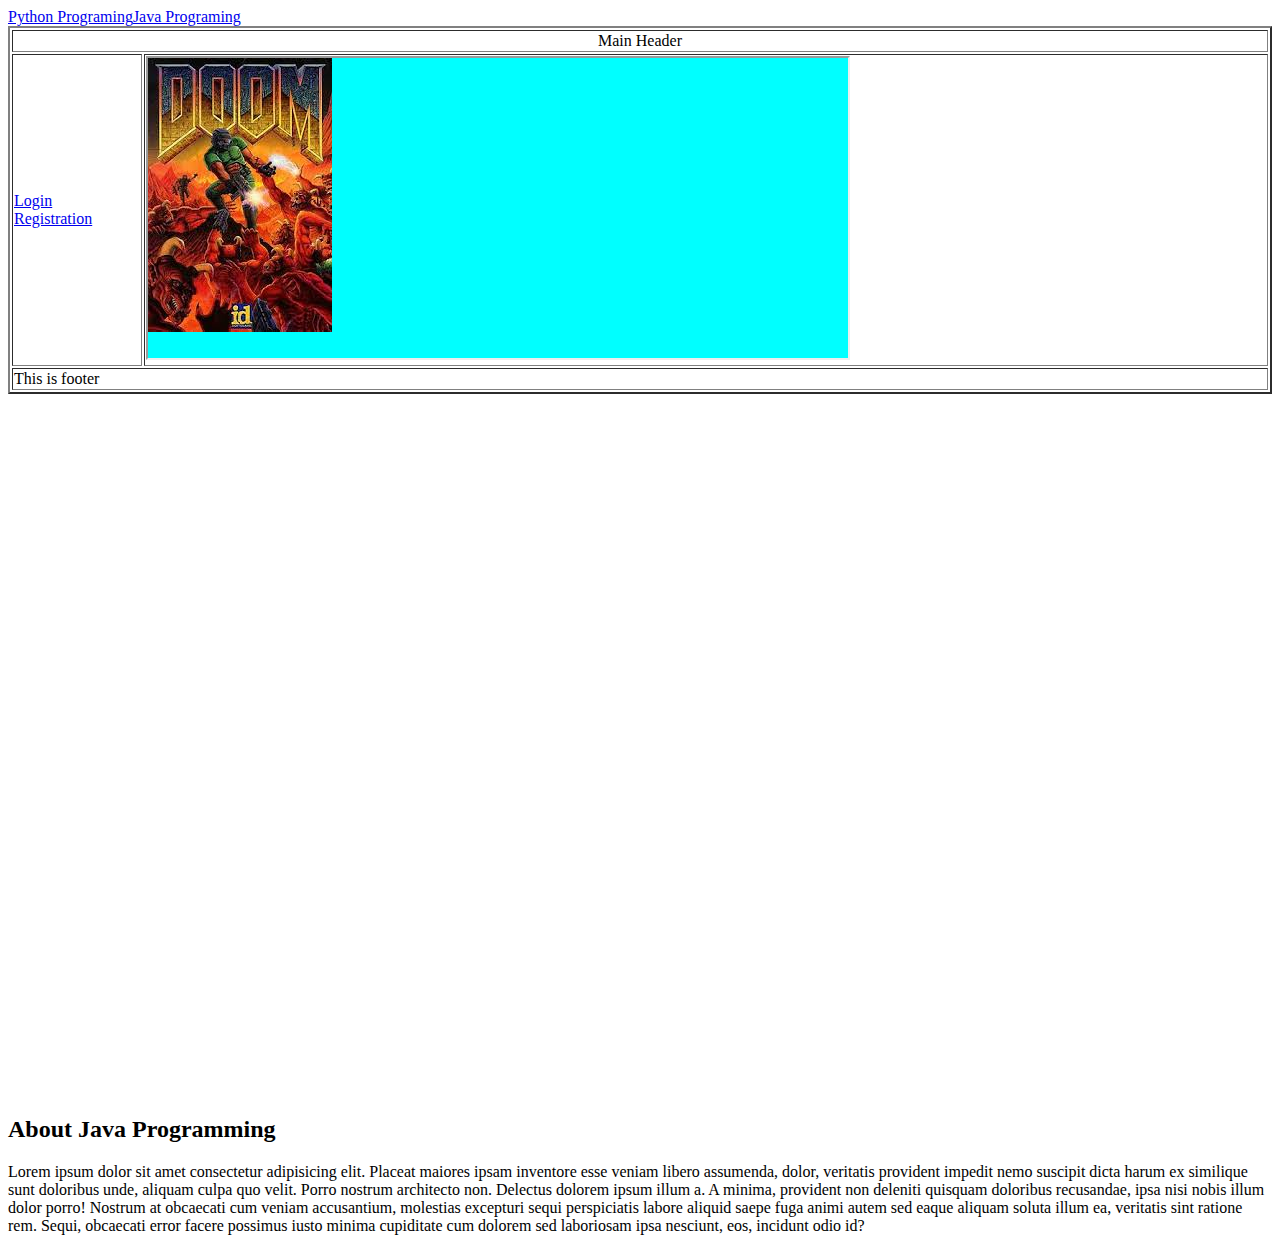
<file: index.html>
<!DOCTYPE html>
<html lang="en">
<head>
    <meta charset="UTF-8">
    <meta name="viewport" content="width=device-width, initial-scale=1.0">
    <title>Document</title>
</head>
<body>
    
    <table border="2" width="100%">
        <thead>
            <a href="#python">Python Programing</a>
            <a href="#java">Java Programing</a>
        </thead>
        <tbody>
            <tr align="center">
                <td colspan="3">Main Header</td>
            </tr>
            <tr>
                <td><a href="login.html" target="myframe" >Login</a> <br> <a href="registration.html" target="myframe">Registration</a> </td>
                <td>
                    <iframe src="images/doom.jpeg" name="myframe" height="300" width="700" style="background-color: aqua;"></iframe>
                </td>
            </tr>
            <tr>
                <td colspan="2">This is footer</td>
            </tr>
        </tbody>
        
    </table>
    <br><br><br><br><br><br><br><br><br><br><br><br><br><br><br><br><br><br><br><br><br><br><br><br><br><br><br><br><br><br><br><br><br><br><br><br><br><br><br>
    <h2>About Java Programming</h2>
    <p id="java">Lorem ipsum dolor sit amet consectetur adipisicing elit. Placeat maiores ipsam inventore esse veniam libero assumenda, dolor, veritatis provident impedit nemo suscipit dicta harum ex similique sunt doloribus unde, aliquam culpa quo velit. Porro nostrum architecto non. Delectus dolorem ipsum illum a. A minima, provident non deleniti quisquam doloribus recusandae, ipsa nisi nobis illum dolor porro! Nostrum at obcaecati cum veniam accusantium, molestias excepturi sequi perspiciatis labore aliquid saepe fuga animi autem sed eaque aliquam soluta illum ea, veritatis sint ratione rem. Sequi, obcaecati error facere possimus iusto minima cupiditate cum dolorem sed laboriosam ipsa nesciunt, eos, incidunt odio id?</p>

</body>
</html>
</file>
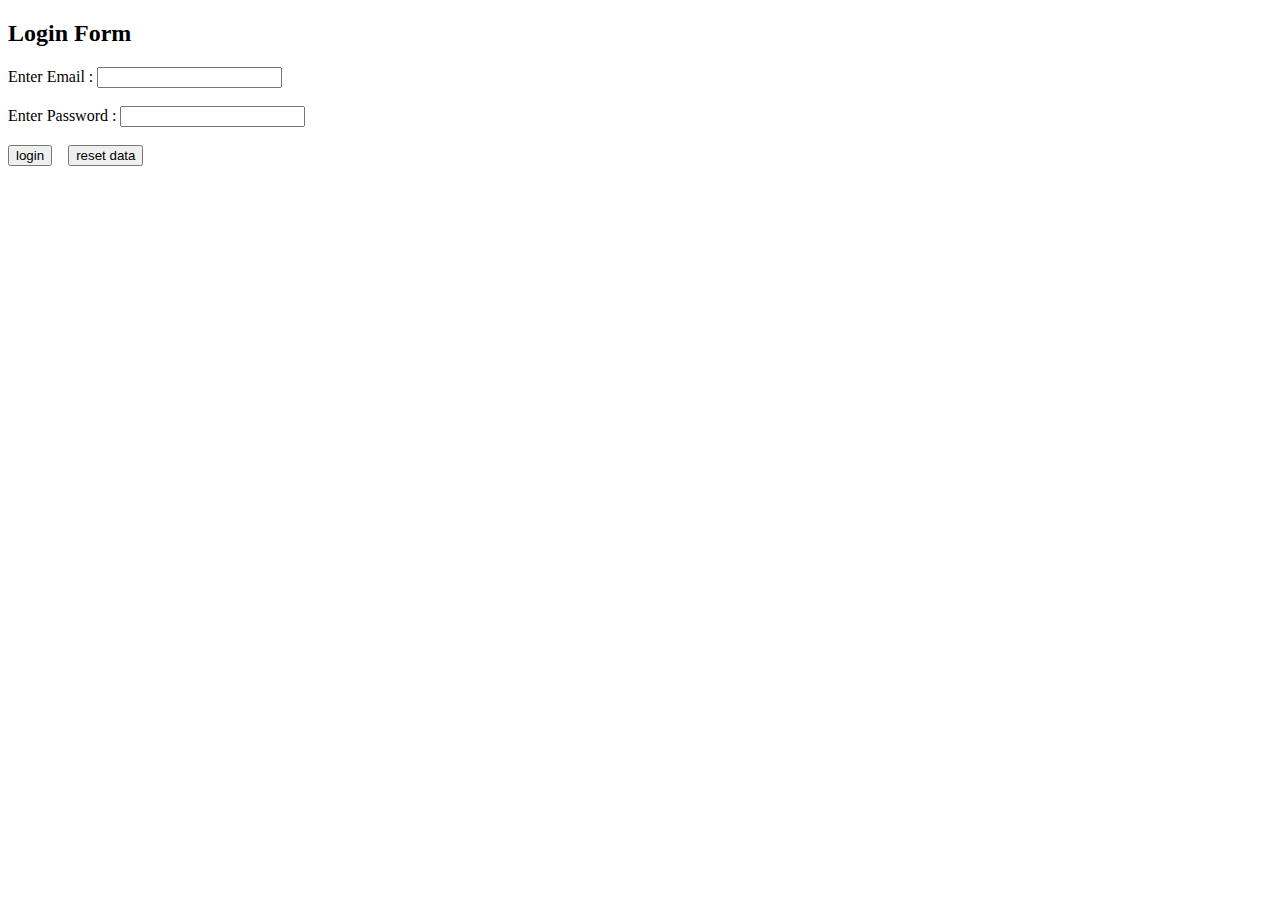
<file: login.html>
<!DOCTYPE html>
<html lang="en">
<head>
    <meta charset="UTF-8">
    <meta name="viewport" content="width=device-width, initial-scale=1.0">
    <title>Document</title>
</head>
<body>
    <h2>Login Form</h2>
    <form action="" method="get">
        <label for="login">Enter Email :</label>
        <input type="email" name="email" id="login">
        <br><br>
        <label for="pass">Enter Password :</label>
        <input type="password" name="pwd" id="pass">
        <br><br>
        <input type="submit" name="btn" value="login"> &nbsp;&nbsp;
        <input type="reset" name="reset" value="reset data">
    </form>
</body>
</html>
</file>
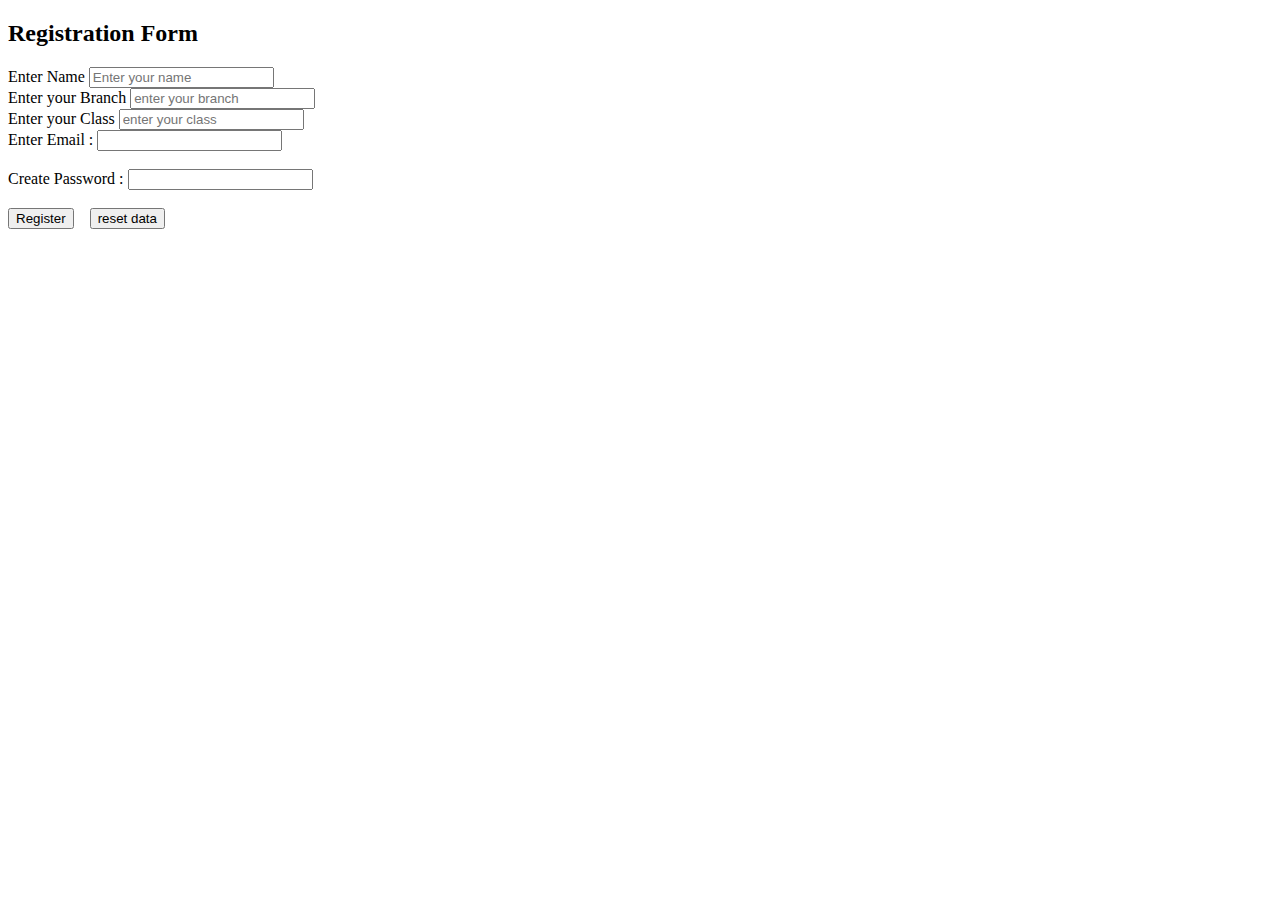
<file: registration.html>
<!DOCTYPE html>
<html lang="en">
<head>
    <meta charset="UTF-8">
    <meta name="viewport" content="width=device-width, initial-scale=1.0">
    <title>Document</title>
</head>
<body>
    <h2>Registration Form</h2>
    <form action="success.html" method="get">
        
        <label for="name">Enter Name</label>
        <input type="text" name="name" id="name" placeholder="Enter your name" required>
        <br>
        <label for="Branch">Enter your Branch</label>
        <input type="text" name="Branch" id="branch" placeholder="enter your branch" required>
        <br>
        <label for="Class">Enter your Class</label>
        <input type="text" name="class" id="class" placeholder="enter your class" required>
        <br>
        <label for="register">Enter Email :</label>
        <input type="email" name="email" id="register">
        <br><br>
        <label for="pass">Create Password :</label>
        <input type="password" name="pwd" id="pass">
        <br><br>
        <input type="submit" name="btn" value="Register"> &nbsp;&nbsp;
        <input type="reset" name="reset" value="reset data">
    </form>
</body>
</html>
</file>
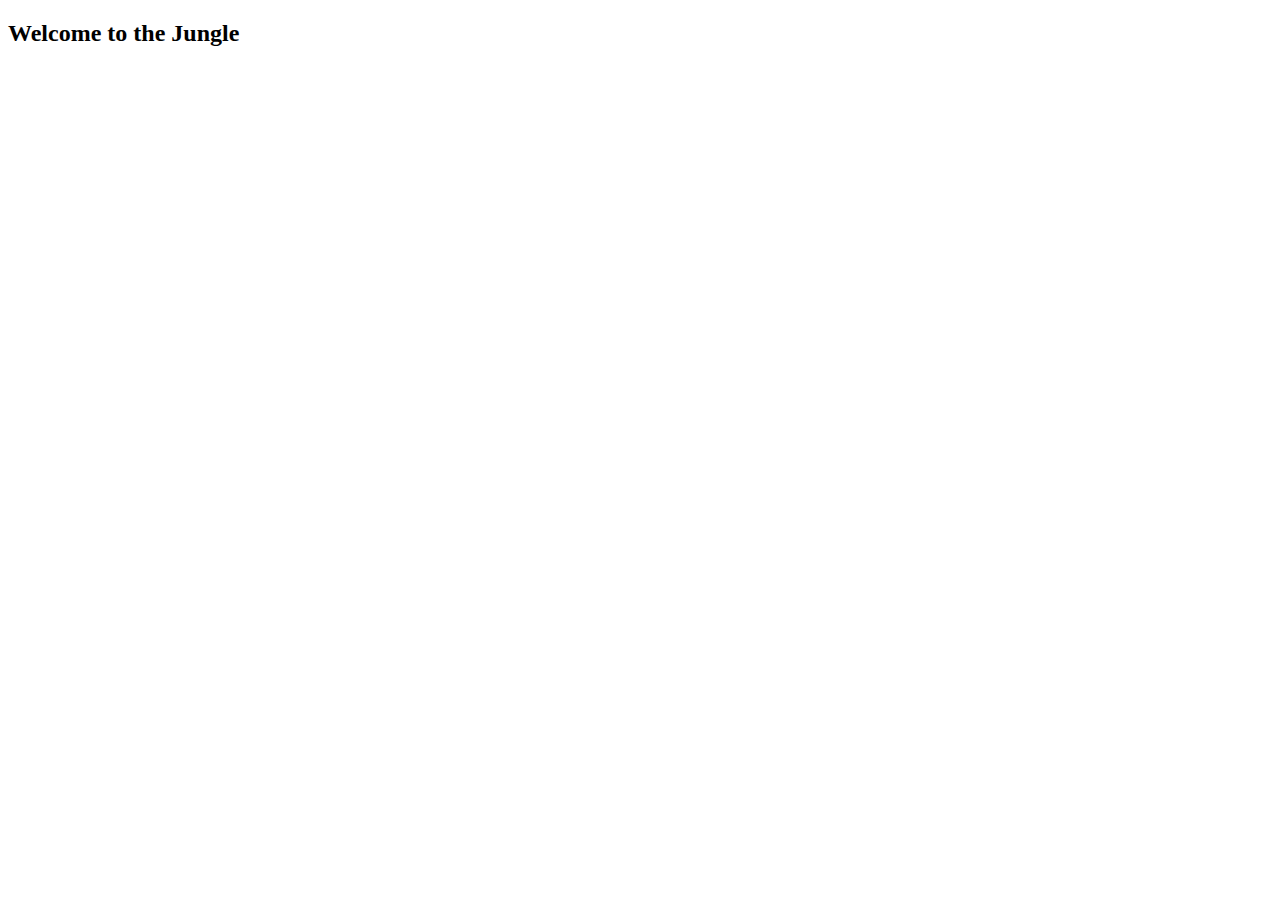
<file: success.html>
<!DOCTYPE html>
<html lang="en">
<head>
    <meta charset="UTF-8">
    <meta name="viewport" content="width=device-width, initial-scale=1.0">
    <title>Document</title>
</head>
<body>
    <h2>Welcome to the Jungle</h2>
</body>
</html>
</file>
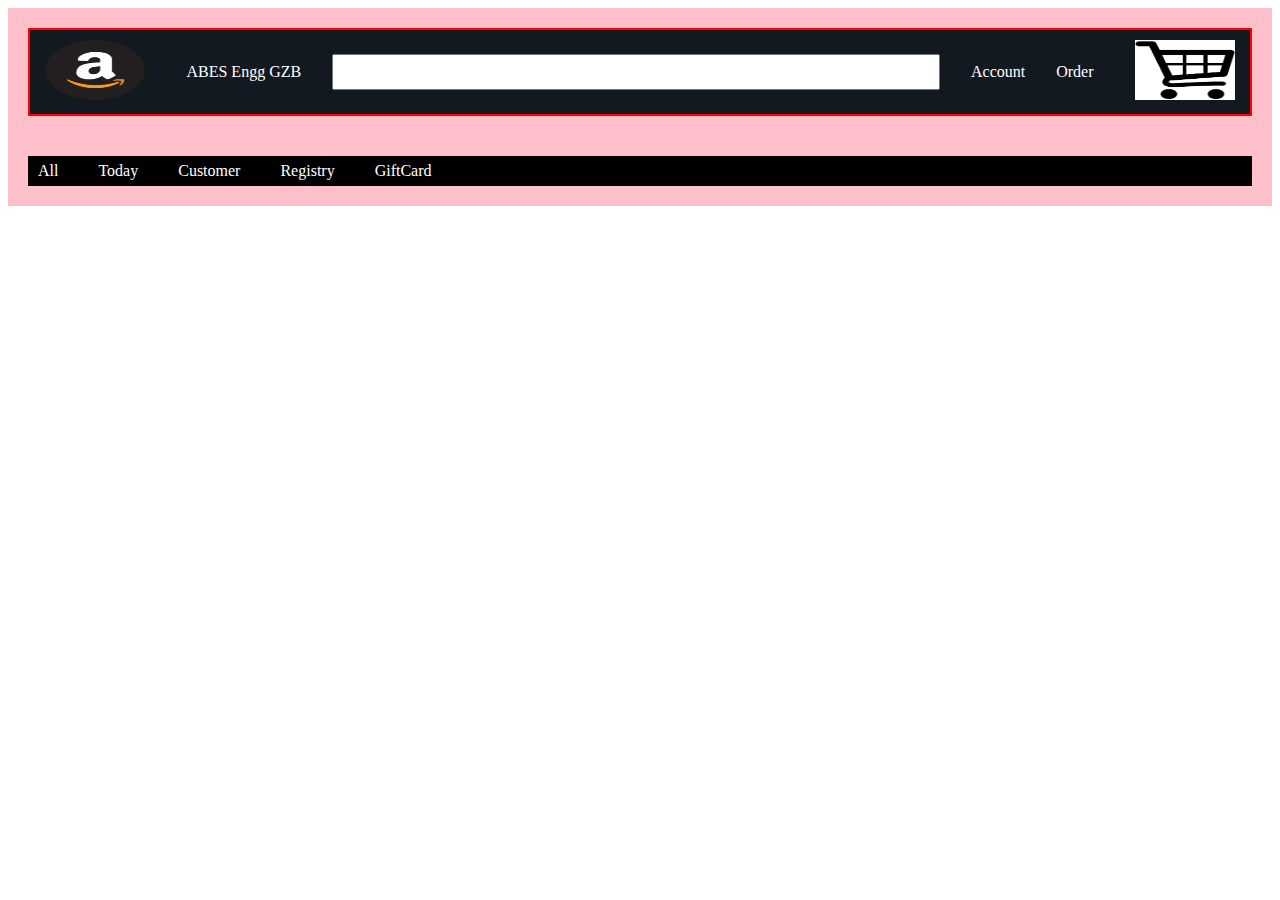
<file: amazon/amazon.html>
<!DOCTYPE html>
<html lang="en">
<head>
    <meta charset="UTF-8">
    <meta name="viewport" content="width=device-width, initial-scale=1.0">
    <title>Amazon</title>
    <link rel="stylesheet" href="amazon.css">
</head>
<body>
    <div class="container">
        <div class="searchnav">
            <div class="row1"><img src="logo.webp" alt="amazon"></div>
            <div class="row2">ABES Engg GZB</div>
            <div class="row3">
                <label for="search"></label>
                <input type="text" id="search">
            </div>
            <div class="row4">Account</div>
            <div class="row5">Order</div>
            <div class="row6"><img src="cart.png" alt="cart"></div>
        </div>
        <div class="nav">
            <div class="r1">All</div>
            <div class="r2">Today</div>
            <div class="r3">Customer</div>
            <div class="r4">Registry</div>
            <div class="r5">GiftCard</div>
        </div>
    </div>
</body>
</html>
</file>
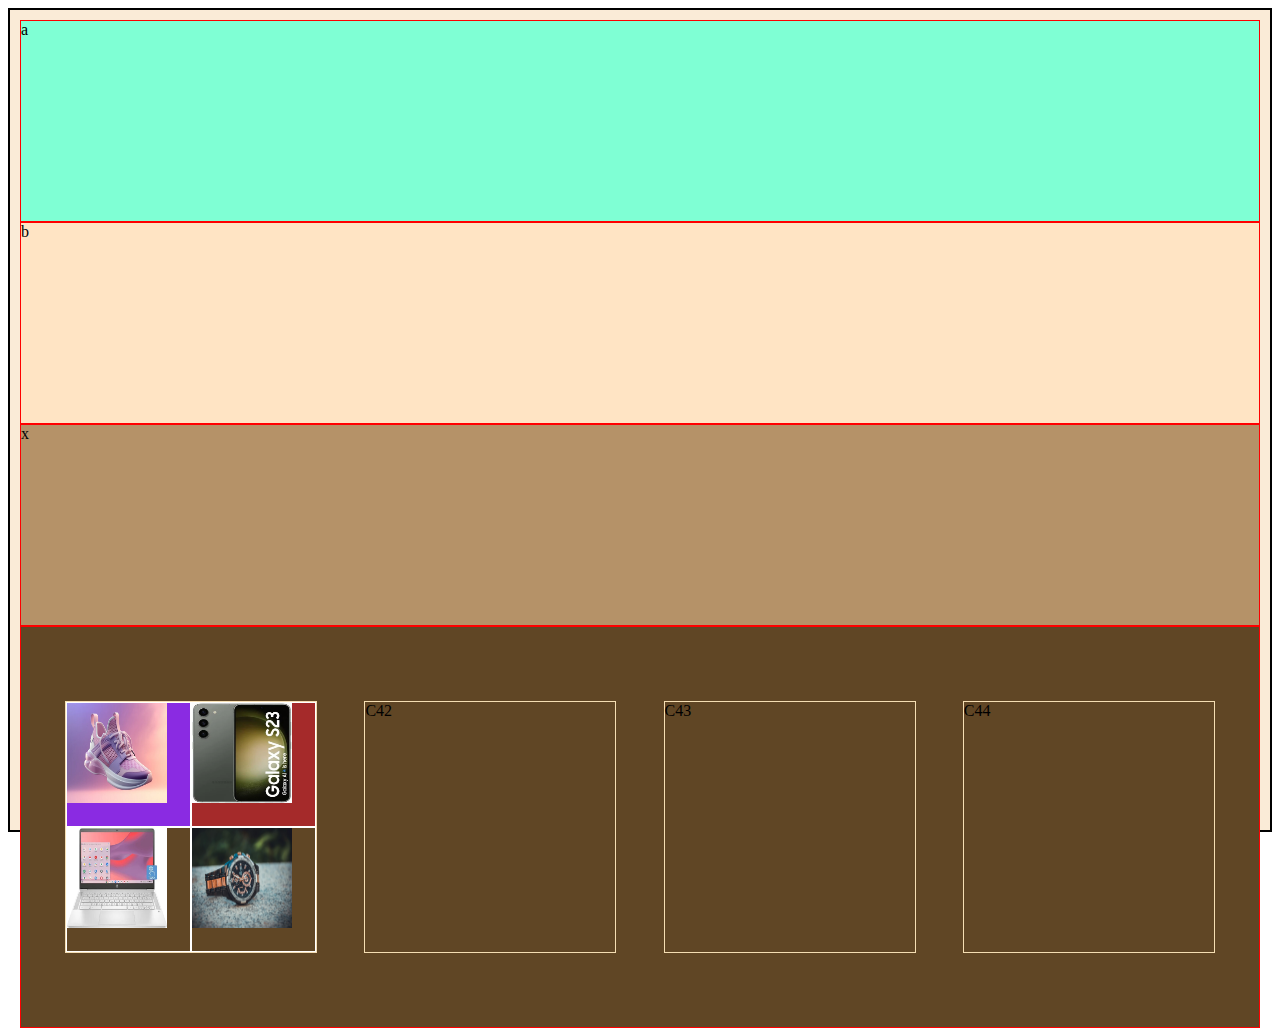
<file: amazon/amazon2.html>
<!DOCTYPE html>
<html lang="en">
<head>
    <meta charset="UTF-8">
    <meta name="viewport" content="width=device-width, initial-scale=1.0">
    <title>Document</title>
    <link rel="stylesheet" href="amazon2.css">
</head>
<body>
    <div class="container">
        <div class="child1">a</div>
        <div class="child2">b</div>
        <div class="child3">x</div>
        <div class="child4">
            <div class="c41">
                <div class="c411"><img src="shoes.jpg" alt="shoes"></div>
                <div class="c412"><img src="mobile.webp" alt="mobile"></div>
                <div class="c413"><img src="laptop.webp" alt="laptop"></div>
                <div class="c414"><img src="watch.jpg" alt="watch"></div>
            </div>
            <div class="c42">C42</div>
            <div class="c43">C43</div>
            <div class="c44">C44</div>
        </div>
    </div>
</body>
</html>
</file>
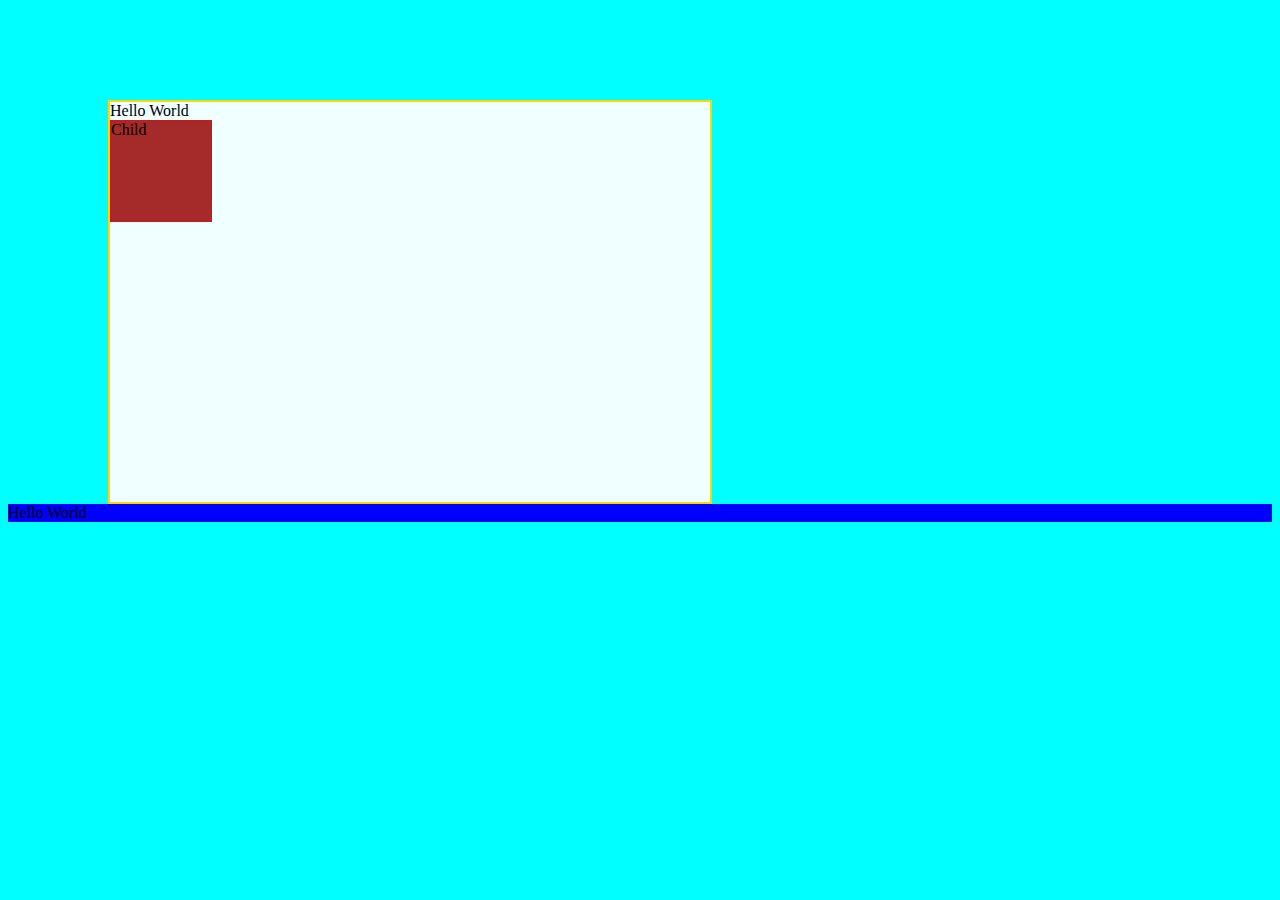
<file: CSS/ccsWorkHTML.html>
<!DOCTYPE html>
<html lang="en">
<head>
    <meta charset="UTF-8">
    <meta name="viewport" content="width=device-width, initial-scale=1.0">
    <title>Document</title>
    <link rel="stylesheet" href="style.css">
</head>
<body>
    <div class="container">
        Hello World
        <div class="child1">
            Child
        </div>
    </div>
    <div class="container1" id="con">
        Hello World 
        <p ></p>
    </div>
</body>
</html>
</file>
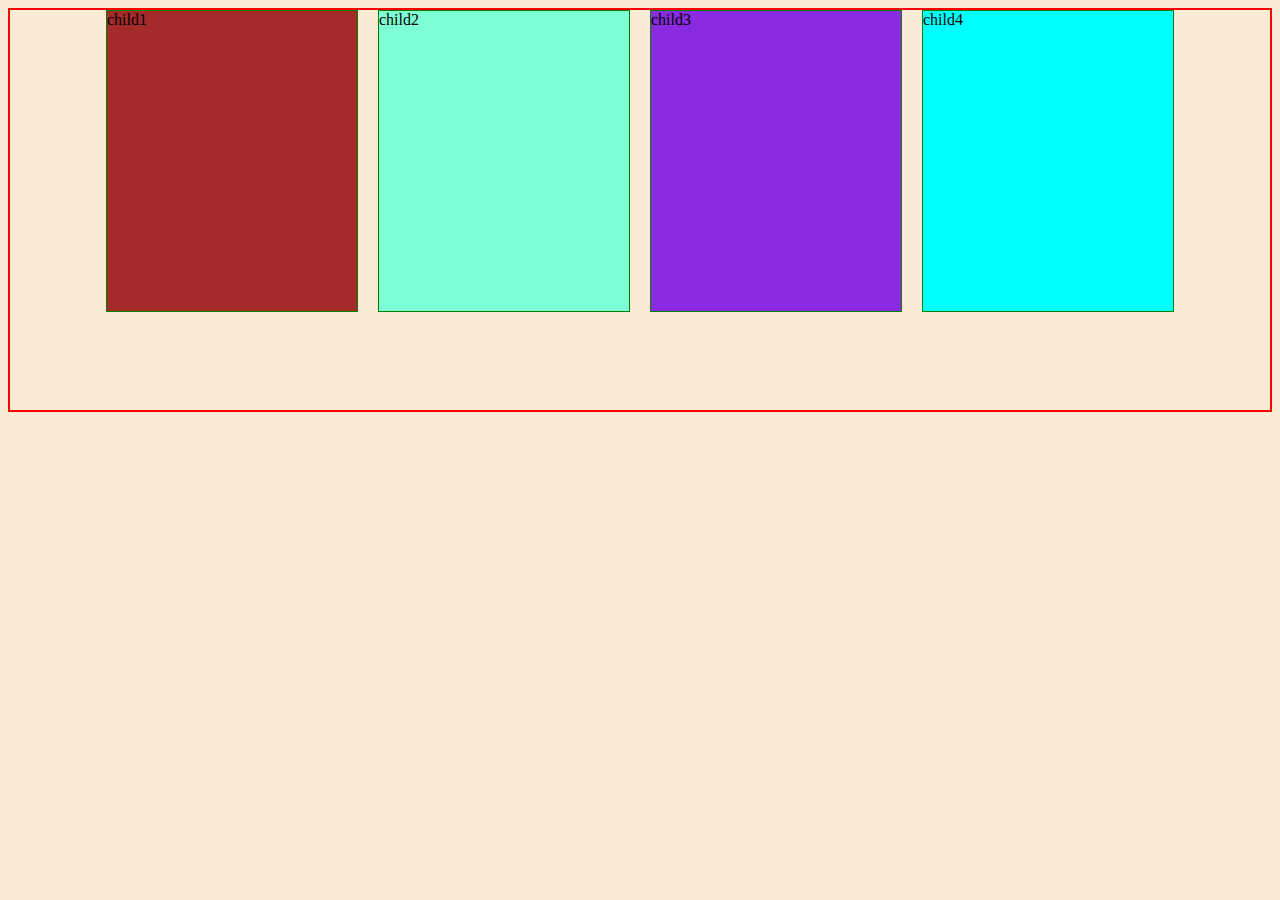
<file: CSS/layout.html>
<!DOCTYPE html>
<html lang="en">
<head>
    <meta charset="UTF-8">
    <meta name="viewport" content="width=device-width, initial-scale=1.0">
    <title>Document</title>
    <link rel="stylesheet" href="layout.css">
</head>
<body>
    <div class="container">
        <div class="child1">child1</div>
        <div class="child2">child2</div>
        <div class="child3">child3</div>
        <div class="child4">child4</div>
        
    </div>
</body>
</html>
</file>
<file: amazon/amazon.css>
.container{
    background-color: pink;
    display: flex;
    flex-direction: column;
}
.searchnav{
    background-color: #131921;
    margin: 20px;
    display: flex;
    color: white;
    justify-content: space-around;
    align-items: center;
    gap: 20px;
}
.nav{
    padding-left: 10px;
    height: 30px;
    align-items: center;
    background-color: black;
    margin: 20px;
    display: flex;
    color: white;
    justify-content: start;
    gap: 40px;
}
.searchnav{
    border: 2px solid red;

}
.row1 img{
    height: 60px;
    width: 100px;
    padding: 10px;

}
.row6 img{
    height: 60px;
    width: 100px;
    padding: 10px;

}
input{
    width: 600px;
    height: 30px;
}
</file>
<file: amazon/amazon2.css>
.container{
    display: grid;
    background-color: antiquewhite;
    grid-template-columns: repeat(12,1fr);
    grid-template-rows: repeat(6,1fr);
    border: 2px solid black;
    padding: 10px;
    height: 800px;
}
.child1,.child2,.child3,.child4{
    border: 1px solid red;

}
.child1{
    grid-column:1/13;
    grid-row: 1/2;
    background-color: aquamarine;
    height: 200px;
}
.child2{
    grid-column: 1/13;
    grid-row: 2/3;
    background-color:bisque ;
    height: 200px;
}
.child3{
    grid-column: 1/13;
    grid-row: 3/4;
    background-color:rgb(181, 146, 104) ;
    height: 200px;
}
.child4{
    grid-column: 1/13;
    grid-row: 4/5;
    background-color:rgb(96, 70, 37) ;
    height: 400px;
    display: flex;
    justify-content: space-evenly;
    align-items: center;
}
.c41,.c42,.c43,.c44{
    margin: 3px;
    border: 1px solid wheat;
    height: 250px;
    width: 250px;
}
.c41{
    display: grid;
    grid-template-columns: repeat(2,1fr);
    grid-template-rows: repeat(2,1fr);
}
.c411,.c412,.c413,.c414{
    border: 1px,solid,white;
}
.c411{
    background-color: blueviolet;

}
.c412{
    background-color: brown;
}
img{
    height: 100px;
    width: 100px;
}
</file>
<file: CSS/style.css>
body{
    background-color: aqua;
}

.container{
    background-color: azure;
    height: 400px;
    width: 600px;
    border: 2px solid gold;
    margin-left: 100px;
    margin-top: 100px ;
}

.child1{
    background-color: brown;
    border: 1px dotted red;
    height: 100px;
    width: 100px;

}
.container1{
    background-color: black;
}
#con{
    background-color: blue;
}
</file>
<file: CSS/layout.css>
body{
    background-color: antiquewhite;
}
.container{
    height: 400px;
    border: 2px solid red;
    display: flex;
    flex-direction: row;
    flex-wrap: wrap;
    justify-content: center;
    gap: 20px;
    align-content: baseline;
}
.child1,.child2,.child3,.child4{
    height: 300px;
    width: 250px;
    border: 1px solid green;

}
.child1{
    background-color: brown;
    
}
.child2{
    background-color: aquamarine;
}
.child3{
    background-color: blueviolet;
}
.child4{
    background-color: aqua;
}
</file>
